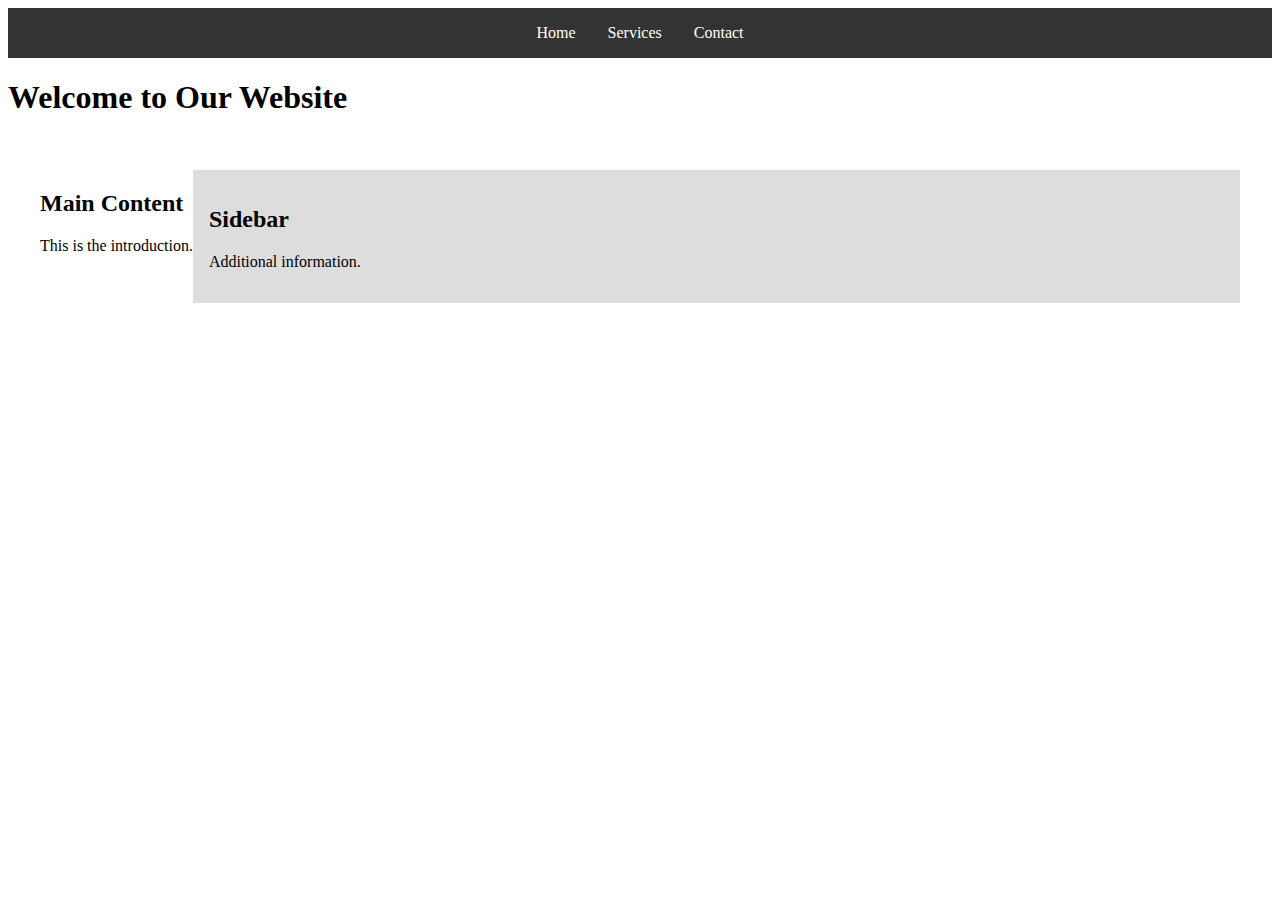
<file: index.html>
<!DOCTYPE html>
<html lang="en">
<head>
    <meta charset="UTF-8">
    <meta name="viewport" content="width=device-width, initial-scale=1.0">
    <title>Document</title>
    <link rel="stylesheet" href="style.css">
</head>
<body>
    <nav>
        <a href="index.html">Home</a>
        <a href="services.html">Services</a>
        <a href="contact.html">Contact</a>
    </nav>
    <div class="hero">
        <h1>Welcome to Our Website</h1>
    </div>
    <div class="main-container">
        <section class="content">
            <h2>Main Content</h2>
            <p>This is the introduction.</p>
        </section>
        <aside class="sidebar">
            <h2>Sidebar</h2>
            <p>Additional information.</p>
        </aside>
    </div>         
</body>
</html>
</file>
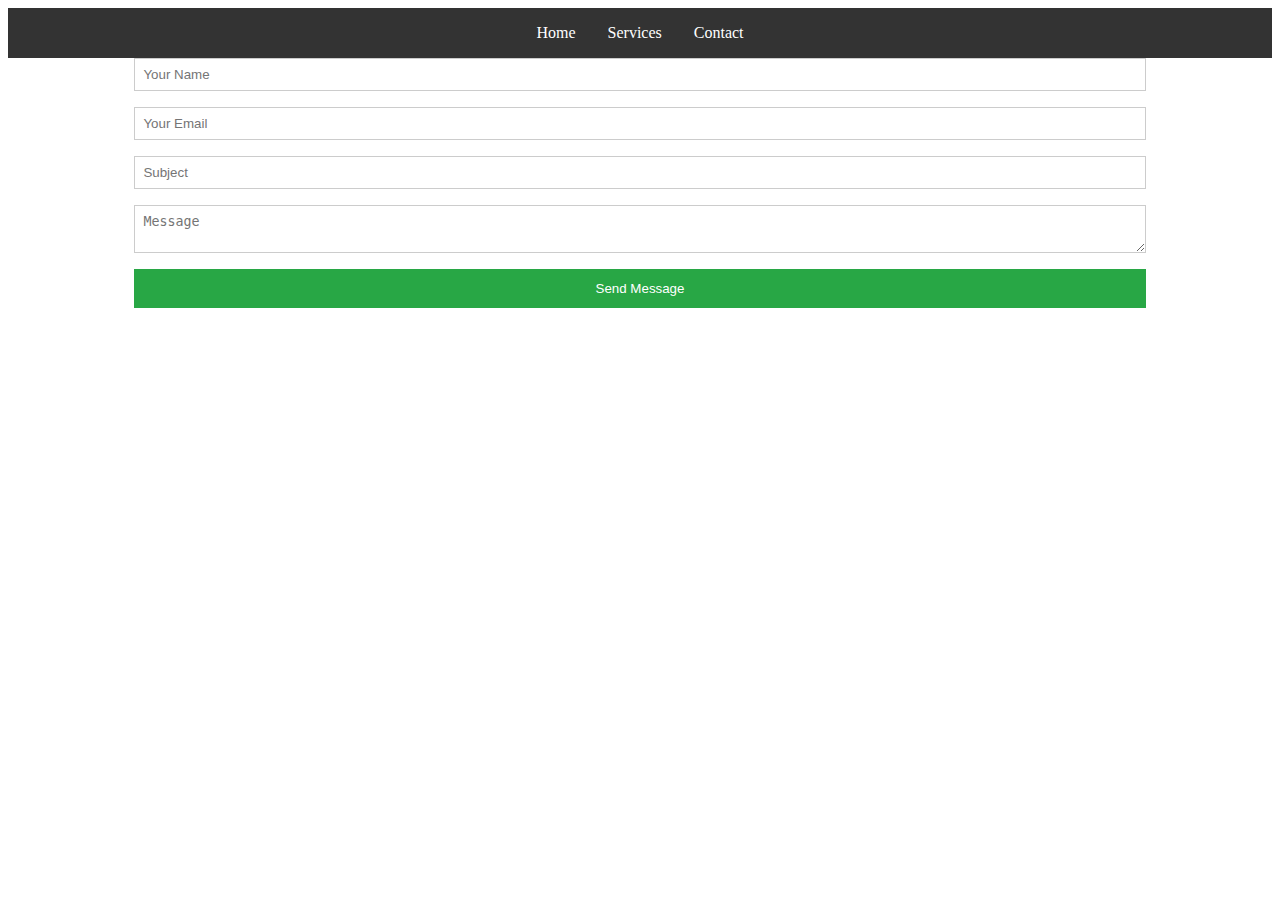
<file: contact.html>
<!DOCTYPE html>
<html lang="en">
<head>
    <meta charset="UTF-8">
    <meta name="viewport" content="width=device-width, initial-scale=1.0">
    <title>Document</title>
    <link rel="stylesheet" href="style.css">
</head>
<body>
    <nav>
        <a href="index.html">Home</a>
        <a href="services.html">Services</a>
        <a href="contact.html">Contact</a>
    </nav>
    <form class="contact-form">
        <input type="text" placeholder="Your Name" required>
        <input type="email" placeholder="Your Email" required>
        <input type="text" placeholder="Subject" required>
        <textarea placeholder="Message" required></textarea>
        <button type="submit">Send Message</button>
    </form>   
</body>
</html>
</file>
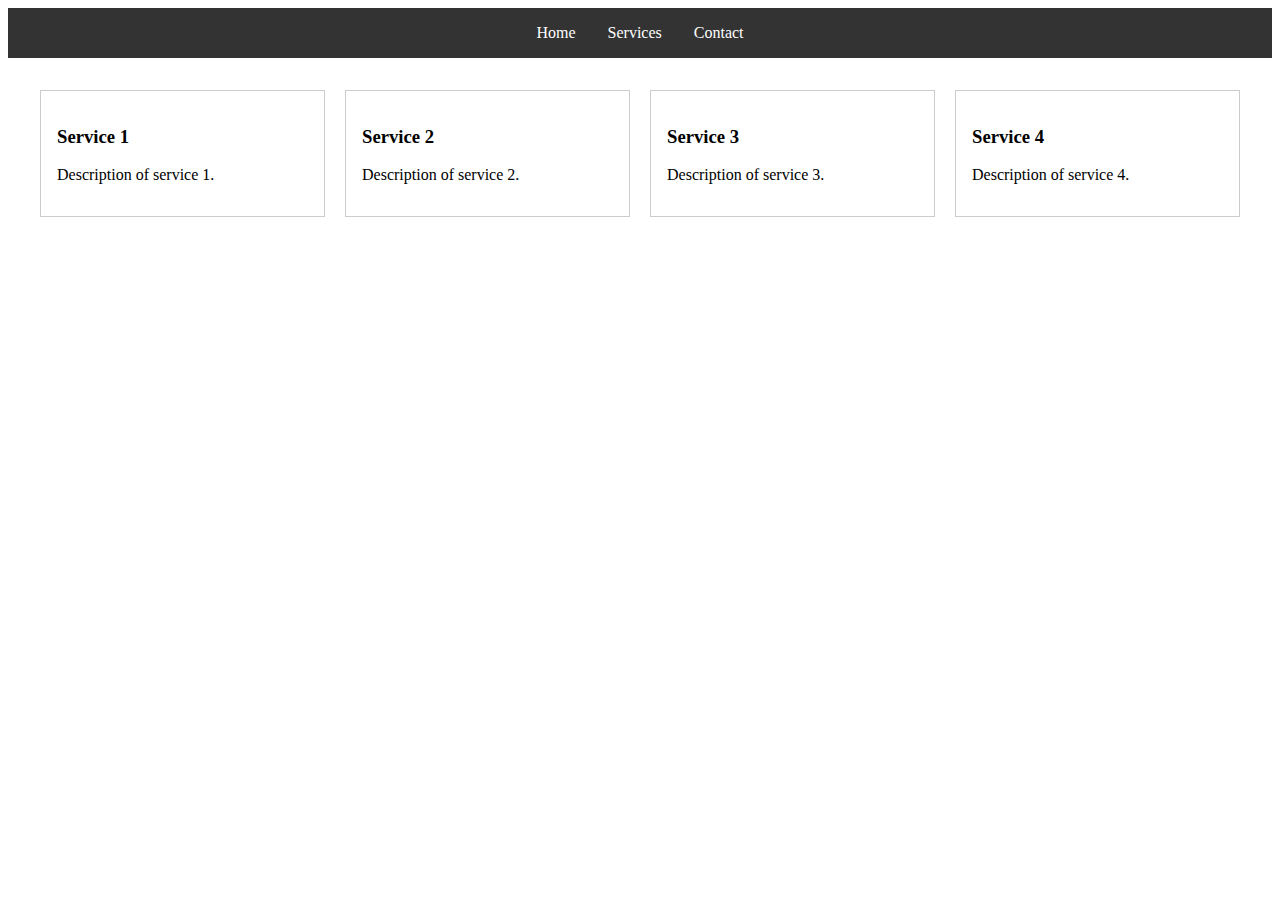
<file: services.html>
<!DOCTYPE html>
<html lang="en">
<head>
    <meta charset="UTF-8">
    <meta name="viewport" content="width=device-width, initial-scale=1.0">
    <title>Document</title>
    <link rel="stylesheet" href="style.css">
</head>
<body>
    <nav>
        <a href="index.html">Home</a>
        <a href="services.html">Services</a>
        <a href="contact.html">Contact</a>
    </nav>
    <div class="services-container">
        <div class="service-card">
            <h3>Service 1</h3>
            <p>Description of service 1.</p>
        </div>
        <div class="service-card">
            <h3>Service 2</h3>
            <p>Description of service 2.</p>
        </div>
        <div class="service-card">
            <h3>Service 3</h3>
            <p>Description of service 3.</p>
        </div>
        <div class="service-card">
            <h3>Service 4</h3>
            <p>Description of service 4.</p>
        </div>
    </div>    
</body>
</html>
</file>
<file: style.css>
nav {
    display: flex;
    justify-content: center;
    background: #333;
    padding: 1rem;
}
nav a {
    color: white;
    text-decoration: none;
    margin: 0 1rem;
}
.main-container {
    display: flex;
    flex-wrap: wrap;
    justify-content: space-between;
    padding: 2rem;
}
.sidebar {
    flex: 1;
    min-width: 300px;
    padding: 1rem;
    background: #ddd;
}
.services-container {
    display: grid;
    grid-template-columns: repeat(auto-fit, minmax(250px, 1fr));
    gap: 20px;
    padding: 2rem;
}
.service-card {
    border: 1px solid #ccc;
    padding: 1rem;
    transition: transform 0.3s;
}
.service-card:hover {
    transform: scale(1.05);
}
.contact-form {
    display: flex;
    flex-direction: column;
    width: 80%;
    margin: auto;
}
.contact-form input, .contact-form textarea {
    margin-bottom: 1rem;
    padding: 0.5rem;
    border: 1px solid #ccc;
}
.contact-form button {
    background: #28a745;
    color: white;
    padding: 0.75rem;
    border: none;
    cursor: pointer;
    transition: background 0.3s;
}
.contact-form button:hover {
    background: #218838;
}
@media (max-width: 1024px) {
    .main-container { flex-direction: column; }
}

@media (max-width: 768px) {
    .services-container { grid-template-columns: repeat(2, 1fr); }
}

@media (max-width: 480px) {
    .services-container { grid-template-columns: 1fr; }
}
@keyframes fadeIn {
    from { opacity: 0; }
    to { opacity: 1; }
}

.hero {
    animation: fadeIn 2s ease-in;
}
</file>
